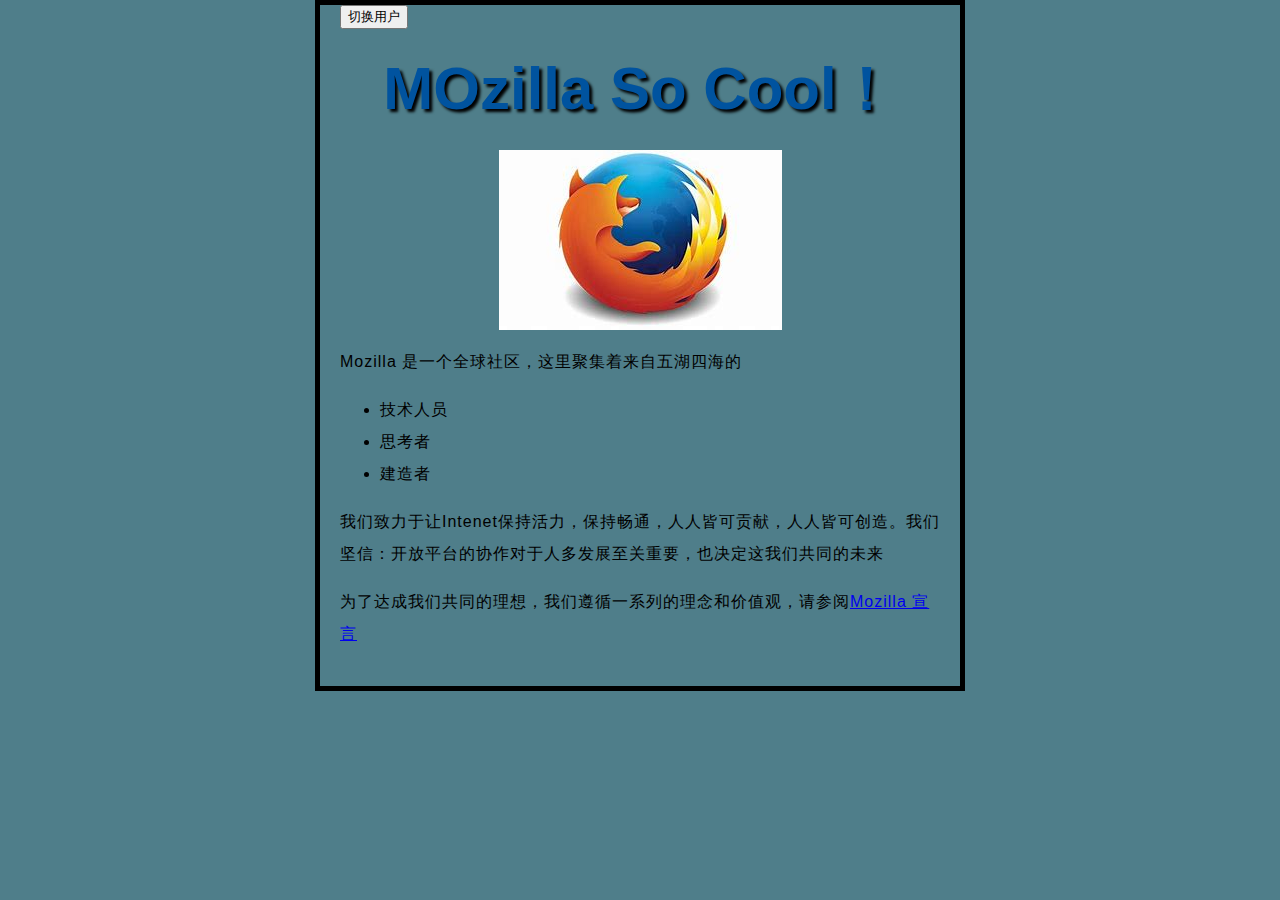
<file: Web/index/index.html>
<!DOCTYPE html>
<html>
  <head>
    <meta charset="utf-8">
    <title>测试页面</title>
    <link rel="stylesheet" href="../styles/style.css">
    <button>切换用户</button>
    <script src="../scipts/main.js" defer> </script>

  </head>
  <body>

    <h1> MOzilla So Cool！ </h1>
    <img src="../image/firefox-icon.png" alt="" title="yyds" >

    <p>Mozilla 是一个全球社区，这里聚集着来自五湖四海的</p>

<ul>
  <li>技术人员</li>
  <li>思考者</li>
  <li>建造者</li>
</ul>

<p>我们致力于让Intenet保持活力，保持畅通，人人皆可贡献，人人皆可创造。我们
    坚信：开放平台的协作对于人多发展至关重要，也决定这我们共同的未来</p>
<p>为了达成我们共同的理想，我们遵循一系列的理念和价值观，请参阅<a href="https://www.mozilla.org/zh-CN/about/manifesto/">Mozilla 宣言</a>
    </p>
  </body>
</html>
</file>
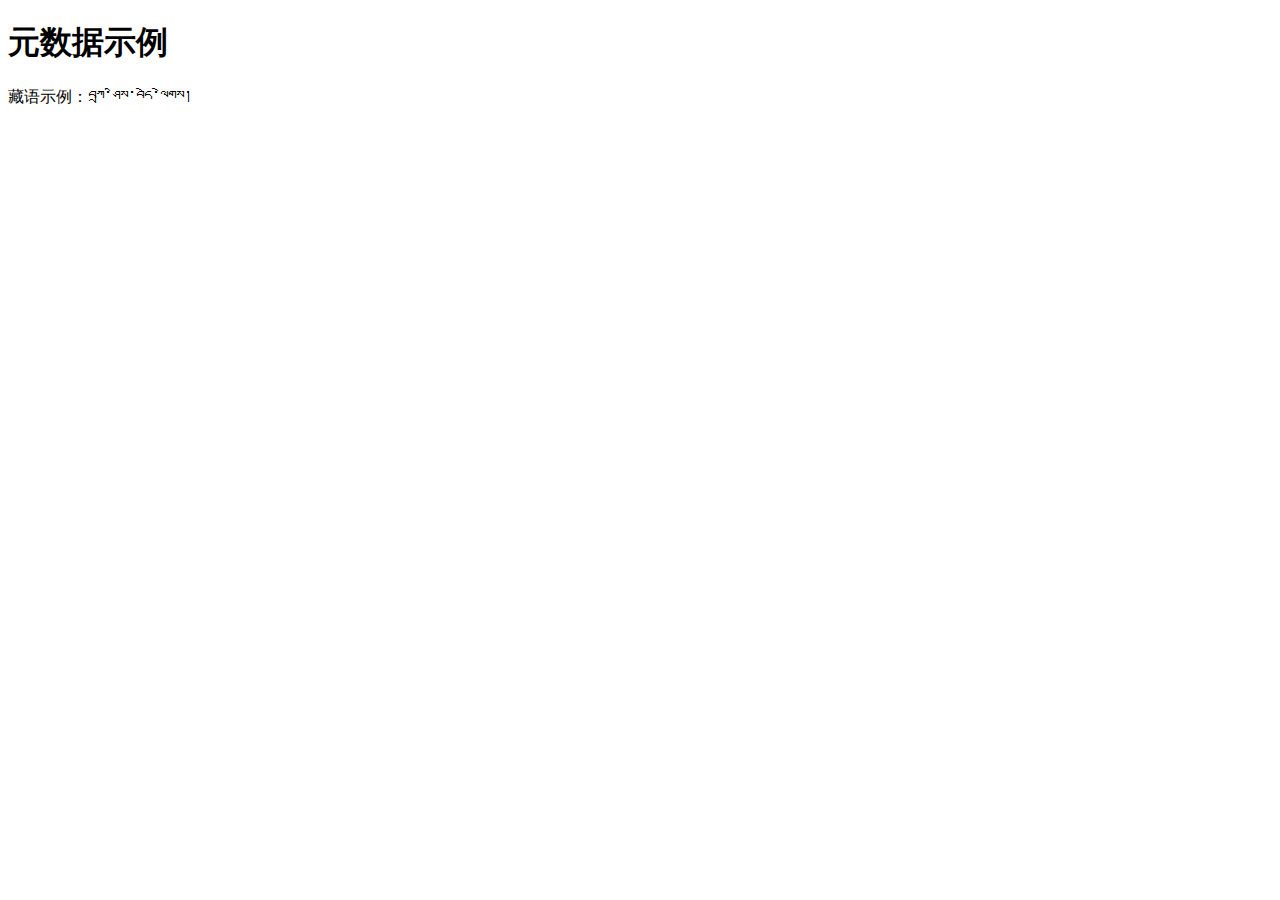
<file: Web/index/1_HTML构建web/HTML入门.html>
<!DOCTYPE html>
<html lang="zh-Hans">
  <head>
    <meta charset="utf-8">
    <title>元数据示例</title>
    
    <meta name="author" content="Chris Mills">
    <meta name="description" content="本示例页面展示网页元数据的用法。">

    <meta property="og:image" content="https://developer.cdn.mozilla.net/static/img/opengraph-logo.dc4e08e2f6af.png">
    <meta property="og:description" content="本示例页面展示网页元数据的用法。">
    <meta property="og:title" content="MDN页面 - HTML &lt;head&gt; 元素中的元数据">

    <link rel="Shortcut Icon" href="favicon.ico" type="image/x-icon">
  </head>
  <body>
    <h1>元数据示例</h1>

    <p>藏语示例：བཀྲ་ཤིས་བདེ་ལེགས།</p>
  </body>
</html>
</file>
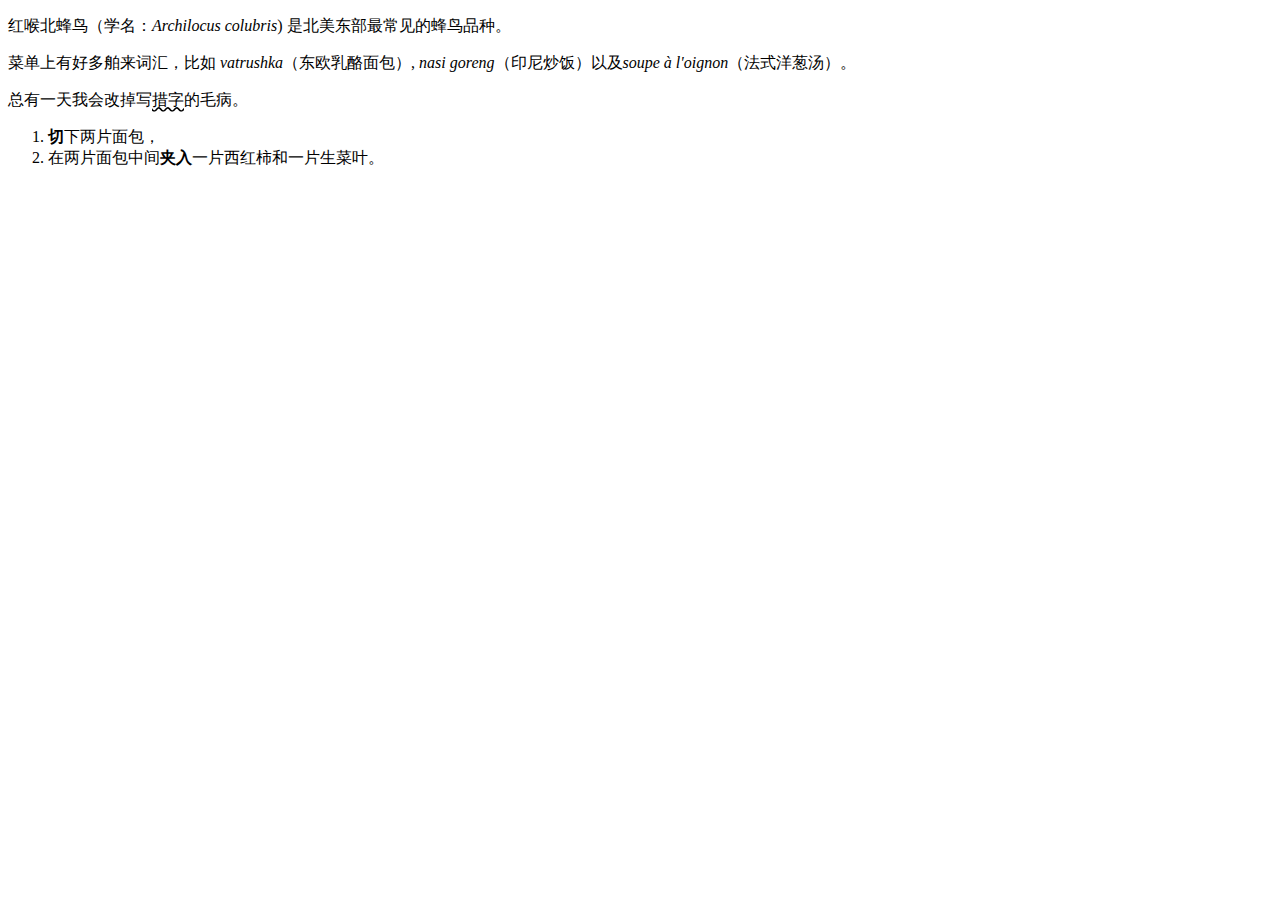
<file: Web/index/1_HTML构建web/newText.html>
<!DOCTYPE html>
<html lang = "en">
    <head> 
        <meta charset="UTF-8">
        <title>标题</title>
    </head>
    <body>
        <!-- 学名 -->
    <p>
    红喉北蜂鸟（学名：<i>Archilocus colubris</i>)
    是北美东部最常见的蜂鸟品种。
  </p>
  
  <!-- 舶来词 -->
  <p>
    菜单上有好多舶来词汇，比如 <i lang="uk-latn">vatrushka</i>（东欧乳酪面包）,
    <i lang="id">nasi goreng</i>（印尼炒饭）以及<i lang="fr">soupe à l'oignon</i>（法式洋葱汤）。
  </p>
  
  <!-- 已知的错误书写 -->
  <p>
    总有一天我会改掉写<u style="text-decoration-line: underline; text-decoration-style: wavy;">措字</u>的毛病。
  </p>
  
  <!-- 在一组指令中突出显示关键字 -->
  <ol>
    <li>
      <b>切</b>下两片面包，
    </li>
    <li>
      在两片面包中间<b>夹入</b>一片西红柿和一片生菜叶。
    </li>
  </ol>
    </body>
</html>
</file>
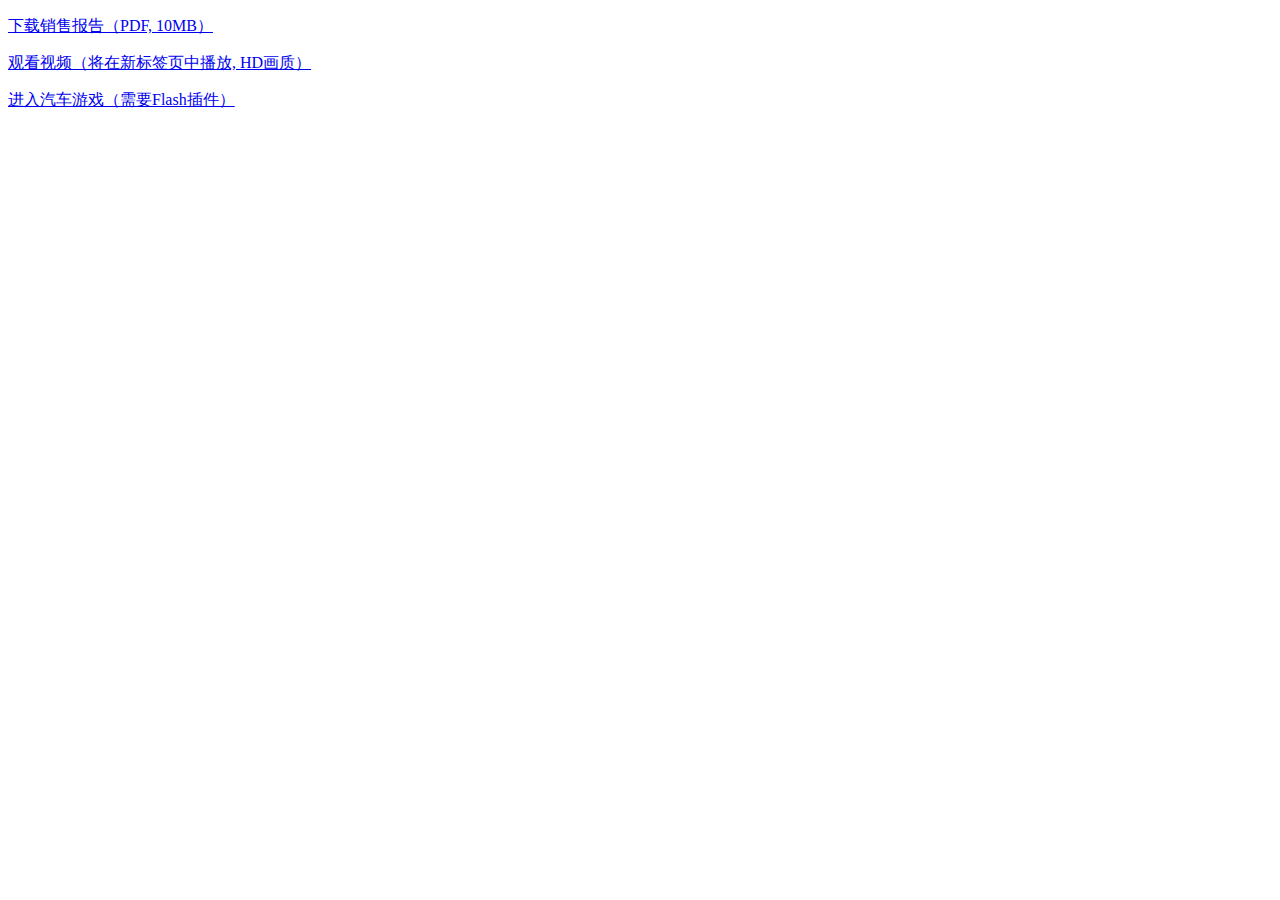
<file: Web/index/1_HTML构建web/链接到非HTML资源.html>
<!DOCTYPE html>
<html lang = "en">
    <head> 
        <meta charset="UTF-8">
        <title>标题</title>
    </head>
    <body>
      <p><a href="http://www.example.com/large-report.pdf">
        下载销售报告（PDF, 10MB）
      </a></p>
      
      <p><a href="http://www.example.com/video-stream/">
        观看视频（将在新标签页中播放, HD画质）
      </a></p>
      
      <p><a href="http://www.example.com/car-game">
        进入汽车游戏（需要Flash插件）
      </a></p>
    </body>
</html>
</file>
<file: Web/styles/style.css>
html{
    font-size: 10px;
    font-family: 'Open Sans', sans-serif;
  }

h1{
    font-size: 60px;
    text-align: center;
    margin: 0;
    padding: 20px 0;
    color: #00539F;
    text-shadow: 3px 3px 3px black;
}
p,li{
    font-size: 16px;
    /* line-height 后而可以跟不同的参数，如果是数字，就是当前字体大小乘上数字 */
    line-height: 2;
    letter-spacing: 1px;
}
body{
    width: 600px;
    margin: 0 auto;
    background-color: #4f7e8a;
    padding: 0 20px 20px 20px;
    border: 5px solid black;
}
img {
    display: block;
    margin: 0 auto;
  }
</file>
